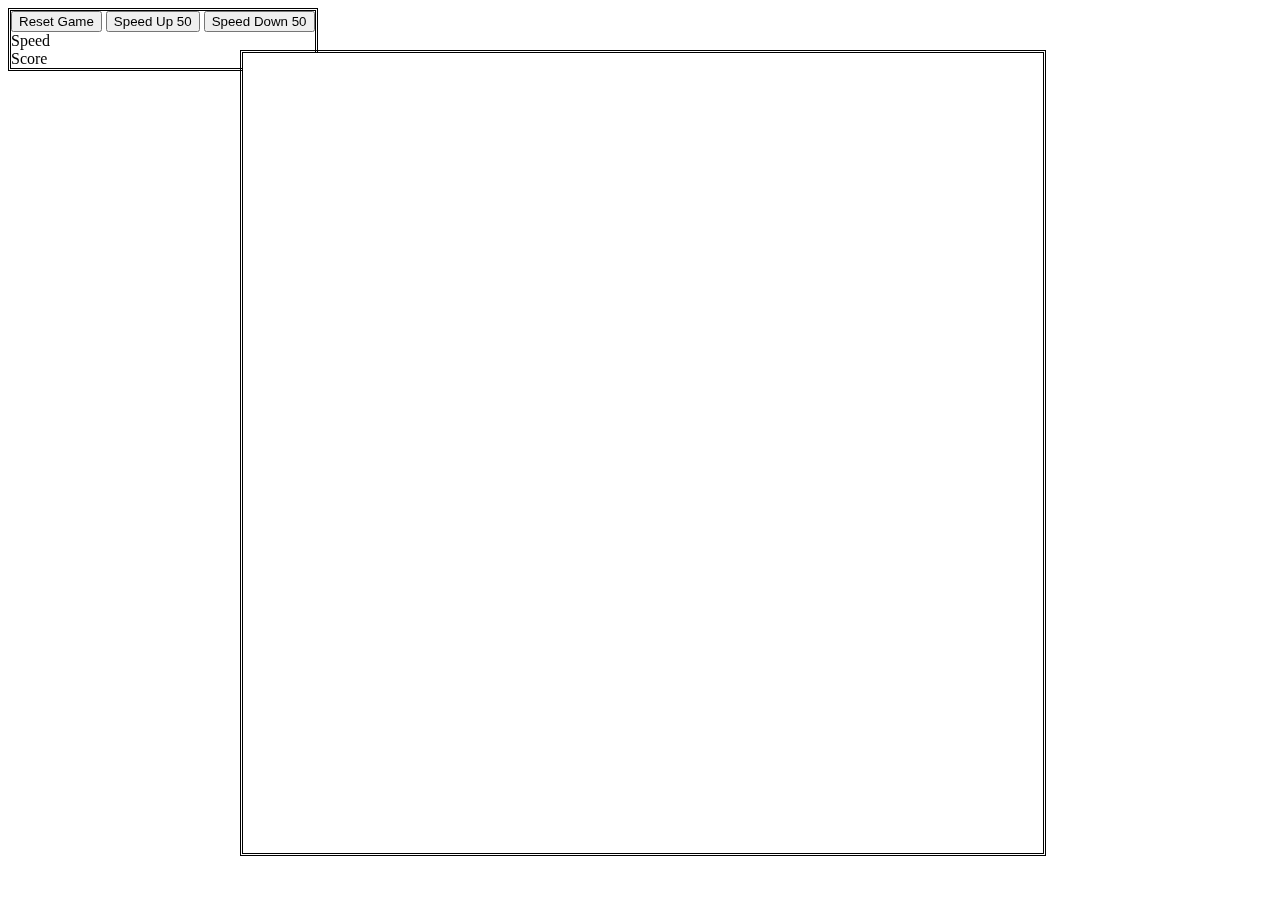
<file: SnakeProj1/snake-home.html>
<!DOCTYPE html>
<html>
<head>
    <title>Snake Game</title>

    <script src="external/jquery-1.10.2.js"></script>
    <script src="external/jquery.tmpl.js"></script>

    <script src="js/global/global.js"></script>
    <script src="js/utils/size-manager.js"></script>
    <script src="js/utils/html-templates.js"></script>
    <script src="js/utils/object-evaluator.js"></script>
    <script src="js/class-manager/class-manager.js"></script>
    <script src="js/input-manager/input-manager.js"></script>
    <script src="js/poo-logic/poo.js"></script>
    <script src="js/food/food.js"></script>
    <script src="js/snake/snake.js"></script>
    <script src="js/board-manager/board-manager.js"></script>
    <script src="js/game-logic/game-logic.js"></script>
    <script src="js/debugging/debugging.js"></script>
    <script src="js/display-manager/display-manager.js"></script>



    <link rel="stylesheet" type="text/css" href="css/board-style.css">
    <link rel="stylesheet" type="text/css" href="css/default.css">
    <link rel="stylesheet" type="text/css" href="js/board-manager/board-manager.css">

    <script>
        $(function () {
            GameLogic.initialize();
            GameLogic.run();
        });
    </script>


</head>
<body>
<div id="control-board">
    <button id="resetButton" type="reset">Reset Game</button>
    <button id="speedUp" type="button">Speed Up 50</button>
    <button id="speedDown" type="button">Speed Down 50</button>
    <br>
    <span id="speedStatus">Speed</span>
    <br>
    <span id="score">Score</span>
    <br>
    <span id="hi-score"></span>
</div>
<br>
<div id="game-board">
</div>





</body>
</html>
</file>
<file: SnakeProj1/css/board-style.css>
#game-board{
    border: 3px double black;
    top: 50%;
    left: 50%;
    position: fixed;

}

#control-board{
    position: fixed;
    border: 3px double black;
}
</file>
<file: SnakeProj1/css/default.css>
.vertically-centered{
    display: inline-block;
    vertical-align: top;
  /*  height: 10px;
    width: 10px;
*/
}
</file>
<file: SnakeProj1/js/board-manager/board-manager.css>
.row-class{
    position: relative;
}

.default-class{
    background-color: white;
    position: relative;
}

.food-class{

    background: url(http://www.clker.com/cliparts/3/m/v/Y/E/V/small-red-apple-th.png);
    background-size: 100%;
    z-index: 2;
}

.snake-class{
    background-color: green;
    border-radius: 7px;
}

.digest-class{
    background-color: #665C1F;
    border-radius: 7px;
}

.poo-class{
    background: url(http://www.clker.com/cliparts/9/T/s/m/i/z/new-turd-md.png);
    background-size: 100%;
}

.tail-class {
    background-color: orangered;
    border-radius: 7px;
}

.hole-class{
    background: url(http://clipartlog.com/wp-content/uploads/2008/10/spider-small.png);
    background-size: 100%;
    border-radius: 10px;
    z-index: 2;
}

#game-board .nodeClass{

}

#game-board .snakeClass{

}

#game-board .node-class.food-class{
    background-color: red;
}

#game-board .nodeClass.snake-class{
    background-color: green;
}
</file>
